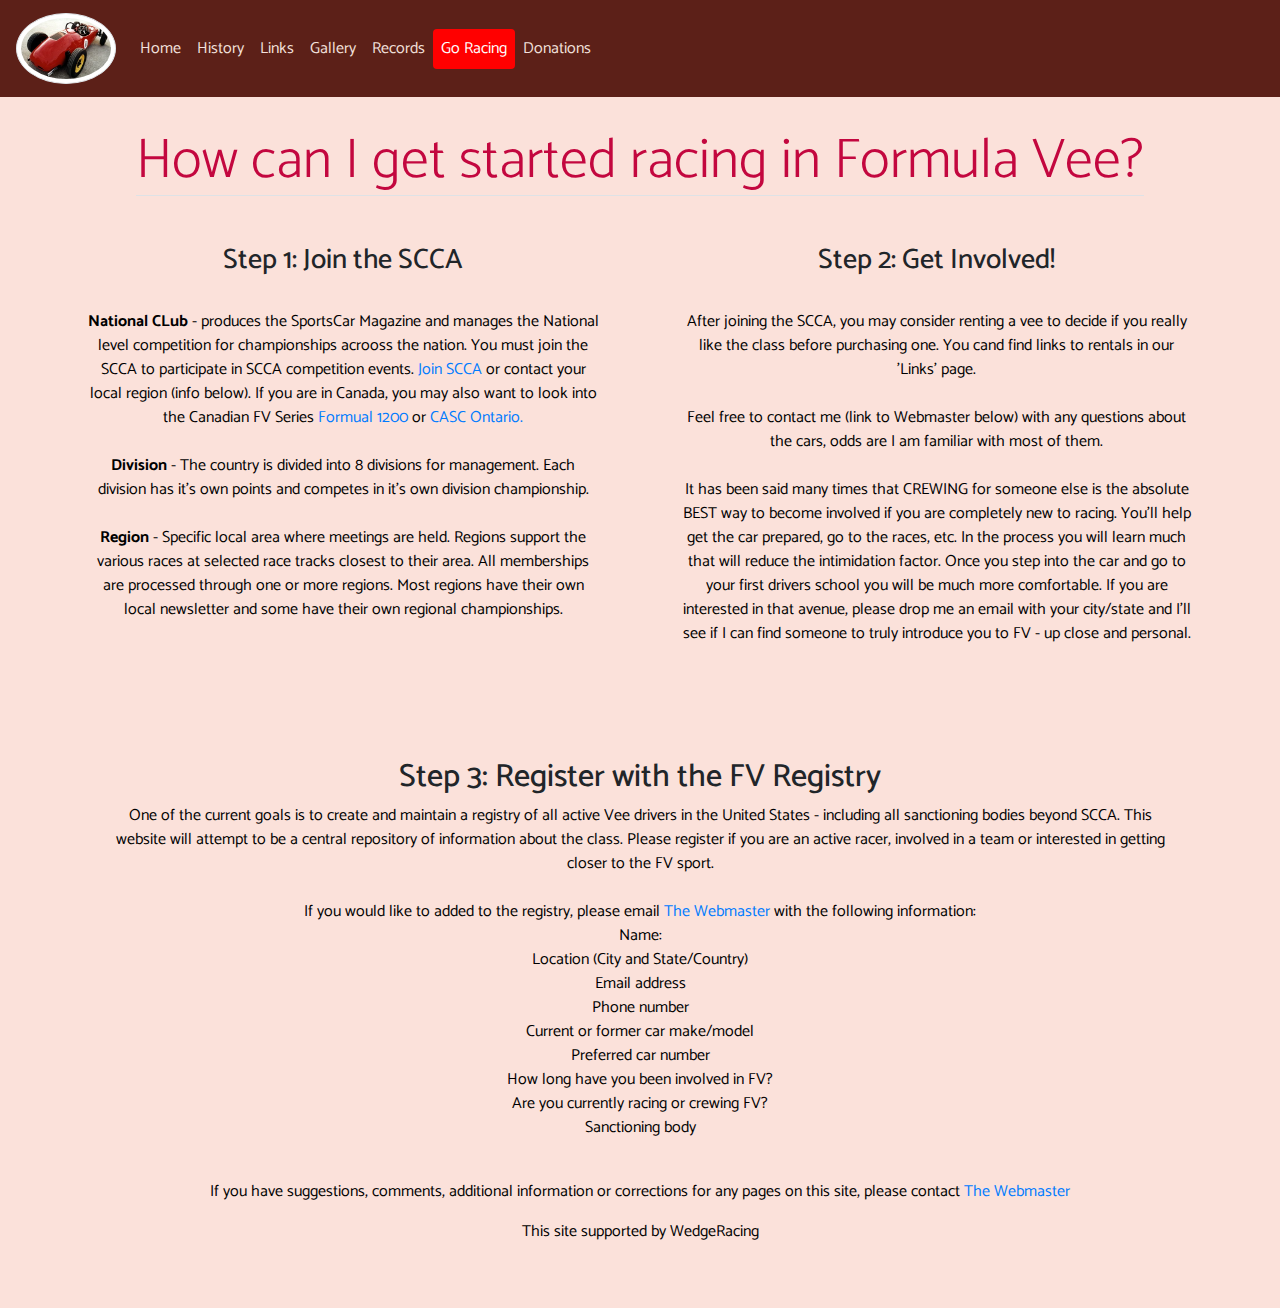
<file: goRacing.html>
<!doctype html>
<html lang="en">
  <head>
    <!-- Required meta tags -->
    <meta charset="utf-8">
    <meta name="viewport" content="width=device-width, initial-scale=1, shrink-to-fit=no">

    <!-- Bootstrap CSS -->
    <link rel="stylesheet" href="https://stackpath.bootstrapcdn.com/bootstrap/4.3.1/css/bootstrap.min.css" integrity="sha384-ggOyR0iXCbMQv3Xipma34MD+dH/1fQ784/j6cY/iJTQUOhcWr7x9JvoRxT2MZw1T" crossorigin="anonymous">
    <link rel="stylesheet" type="text/css" href="index.css">
    <link href="https://fonts.googleapis.com/css?family=Catamaran:300,400,700&display=swap" rel="stylesheet">

    <title>Formula Vee Racing in the USA</title>
  </head>
  <body>
    <!-- Navbar -->
    <nav id="mainNavbar" class="navbar navbar-expand-md fixed-top">
  		<button class="navbar-toggler navbar-dark" type="button" data-toggle="collapse" data-target="#navbarTogglerDemo01" aria-controls="navbarTogglerDemo01" aria-expanded="false" aria-label="Toggle navigation">
    		<span class="navbar-toggler-icon"></span>
  		</button>
	    <div class="collapse navbar-collapse" id="navbarTogglerDemo01">
	    	<a class="navbar-brand" href="landing.html"><img class="img-fluid img-thumbnail rounded-circle mx-auto" src="images\nardi.jpg"></a>
	    	<ul class="navbar-nav nav-pills mr-auto mt-2 mt-lg-0">
		      	<li class="nav-item">
		        	<a class="nav-link" href="index.htm">Home <span class="sr-only">(current)</span></a>
		      	</li>
		      	<li class="nav-item">
		        	<a class="nav-link" href="history.html">History</a>
		      	</li>
		      	<li class="nav-item">
		        	<a class="nav-link" href="links.html">Links</a>
		      	</li>
		      	<li class="nav-item">
		        	<a class="nav-link" href="media.html">Gallery</a>
		      	</li>
		      	<li class="nav-item">
		        	<a class="nav-link" target="_blank" href="http://formulavee.us/track_records/track_records_USA.htm">Records</a>
		      	</li>
            <li class="nav-item">
		        	<a class="nav-link active" href="goRacing.html">Go Racing</a>
		      	</li>
            <li class="nav-item">
		        	<a class="nav-link" href="donations.html">Donations</a>
		      	</li>
	    	</ul>
	 	</div>
	</nav>
  <div class="container-fluid px-0 text-center">
    <div class="row justify-content-center">
      <h1 class="m-5 border-bottom">How can I get started racing in Formula Vee?</h1>
    </div>

    <div class="row justify-content-center">
      <div class="col-lg-5 col-md-10 mx-4 text-center">
        <h3>Step 1: Join the SCCA</h3><br>
          <p>
        <b>National CLub</b> - produces the SportsCar Magazine and manages the National level competition
            for championships acrooss the nation. You must join the SCCA to participate in SCCA competition events.
            <a href="http:\\www.scca.com">Join SCCA</a> or contact your local region
            (info below). If you are in Canada, you may also want to look into the Canadian FV Series
            <a href="http:\\www.formula1200.com">Formual 1200</a> or <a href="http:\\www.casc.on.ca">CASC Ontario.</a><br>

        <br><b>Division</b> - The country is divided into 8 divisions for management. Each division has
            it's own points and competes in it's own division championship.<br>

        <br><b>Region</b> - Specific local area where meetings are held. Regions support the various races at
            selected race tracks closest to their area. All memberships are processed through one or more regions.
            Most regions have their own local newsletter and some have their own regional championships.<br>
        </p>
      </div>
      <div class="col-lg-5 col-md-10 text-center mx-4">
        <h3>Step 2: Get Involved!</h3><br>
        <p>After joining the SCCA, you may consider renting a vee to decide if you really like the class
           before purchasing one. You cand find links to rentals in our 'Links' page.<br>

           <br>Feel free to contact me (link to Webmaster below) with any questions about the cars, odds
               are I am familiar with most of them.<br>

            <br>It has been said many times that CREWING for someone else is the absolute BEST way to become
            involved if you are completely new to racing. You'll help get the car prepared, go to the races,
             etc. In the process you will learn much that will reduce the intimidation factor.
              Once you step into the car and go to your first drivers school you will be much more comfortable.
              If you are interested in that avenue, please drop me an email with your city/state and
              I'll see if I can find someone to truly introduce you to FV - up close and personal.<br>

        </p>
      </div>
    </div>
    <!-- FV Registry Row -->
    <div class="row justify-content-center my-5 pt-5">
      <div class="col-md-10 text-center">
        <h2>Step 3: Register with the FV Registry</h2>
        <p>One of the current goals is to create and maintain a registry of all active Vee drivers in the United States - including all sanctioning
          bodies beyond SCCA.  This website will attempt to be a central repository of information about the class.  Please register if
          you are an active racer, involved in a team or interested in getting closer to the FV sport.<br>
          <br>
          If you would like to added to the registry, please email <a href="&#109;&#97;&#105;&#108;&#116;&#111;&#58;%73%74%65%76%65%40%77%65%64%67%65%72%61%63%69%6E%67%2E%63%6F%6D">The Webmaster</a>
          with the following information:
          <br>
          Name:<br>
          Location (City and State/Country)<br>
          Email address <br>
          Phone number <br>
          Current or former car make/model <br>
          Preferred car number <br>
          How long have you been involved in FV? <br>
          Are you currently racing or crewing FV? <br>
          Sanctioning body <br>
          <br>

        </p>
      </div>
      <!-- Footer -->
      	<footer class="footer-dk text-center">
          <p>If you have suggestions, comments, additional information or corrections for any pages on this site, please contact <a href="&#109;&#97;&#105;&#108;&#116;&#111;&#58;%73%74%65%76%65%40%77%65%64%67%65%72%61%63%69%6E%67%2E%63%6F%6D">The Webmaster</a></p>
          <p>This site supported by WedgeRacing</p>
      </footer>
    </div>
  <!-- End body div -->
  </div>
  <!-- scripts -->
  <script src="https://code.jquery.com/jquery-3.3.1.slim.min.js" integrity="sha384-q8i/X+965DzO0rT7abK41JStQIAqVgRVzpbzo5smXKp4YfRvH+8abtTE1Pi6jizo" crossorigin="anonymous"></script>
  <script src="https://cdnjs.cloudflare.com/ajax/libs/popper.js/1.14.7/umd/popper.min.js" integrity="sha384-UO2eT0CpHqdSJQ6hJty5KVphtPhzWj9WO1clHTMGa3JDZwrnQq4sF86dIHNDz0W1" crossorigin="anonymous"></script>
  <script src="https://stackpath.bootstrapcdn.com/bootstrap/4.3.1/js/bootstrap.min.js" integrity="sha384-JjSmVgyd0p3pXB1rRibZUAYoIIy6OrQ6VrjIEaFf/nJGzIxFDsf4x0xIM+B07jRM" crossorigin="anonymous"></script>

  </body>
</file>
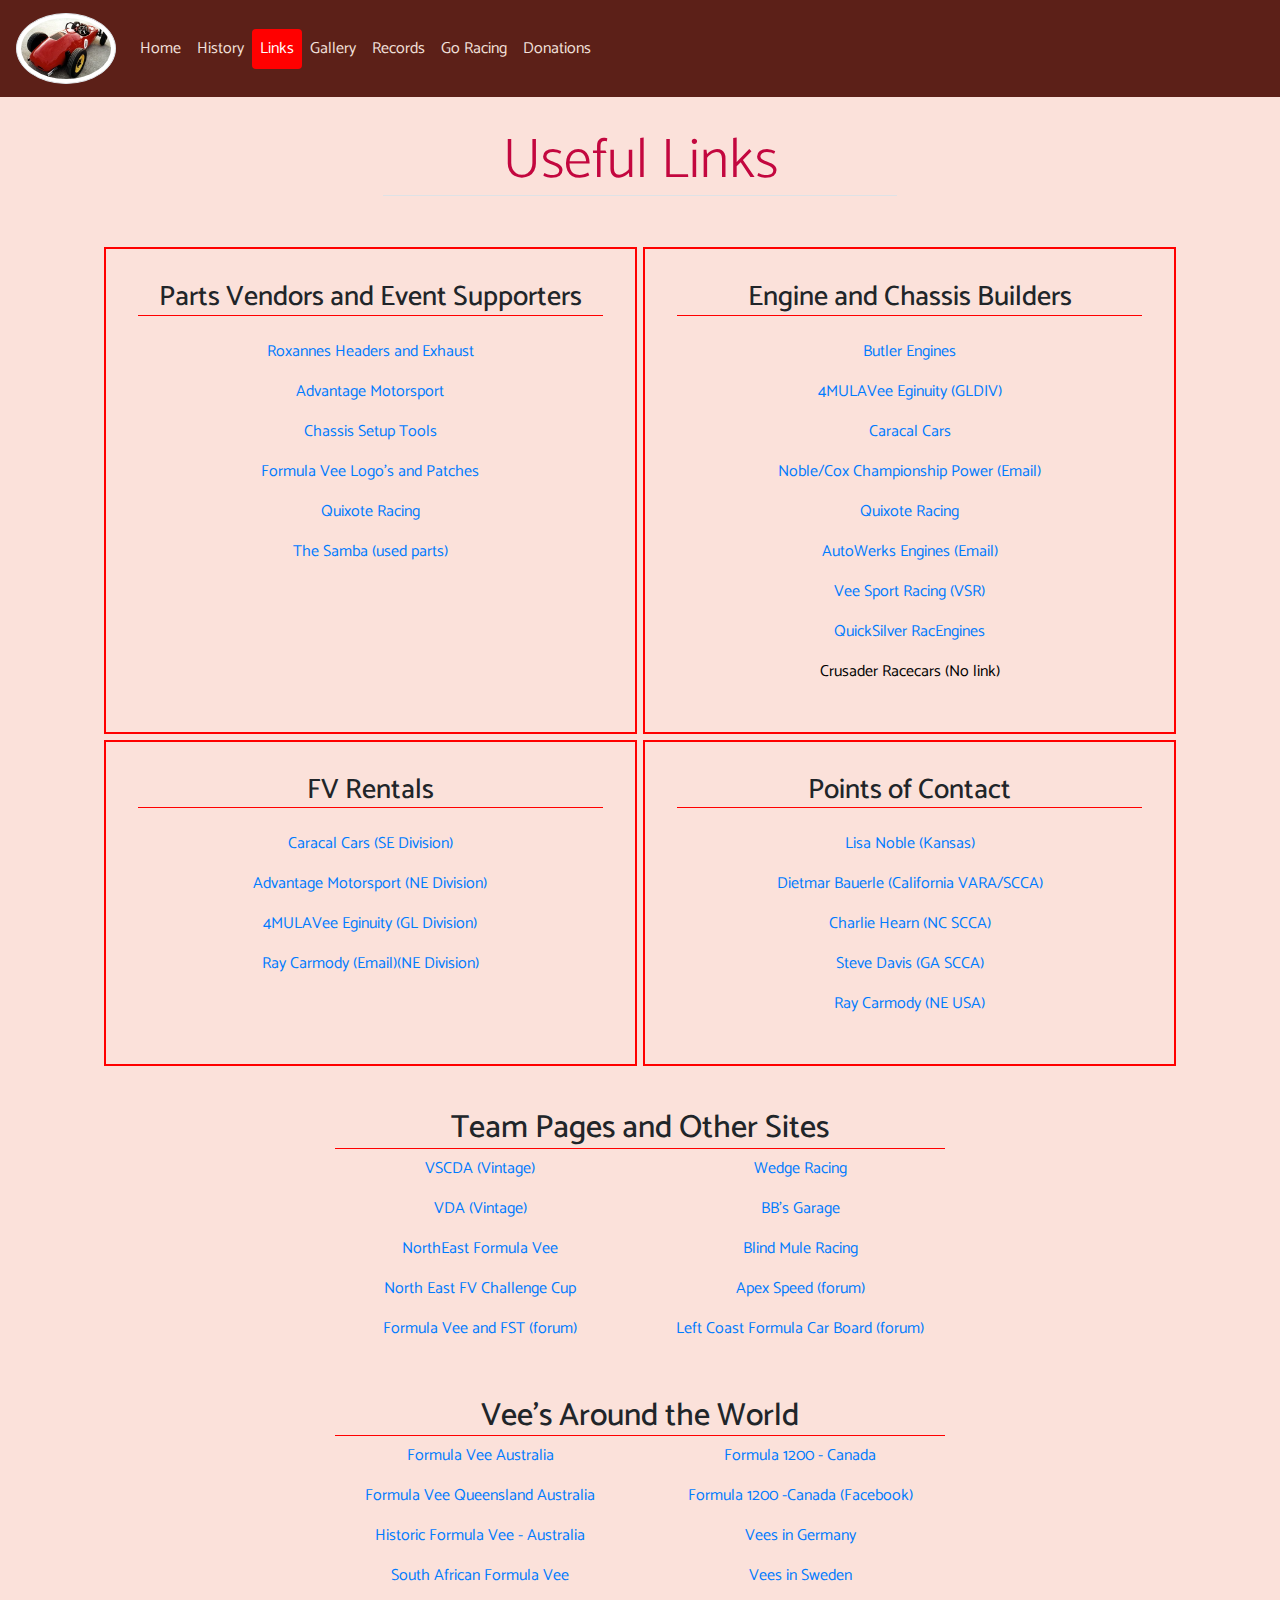
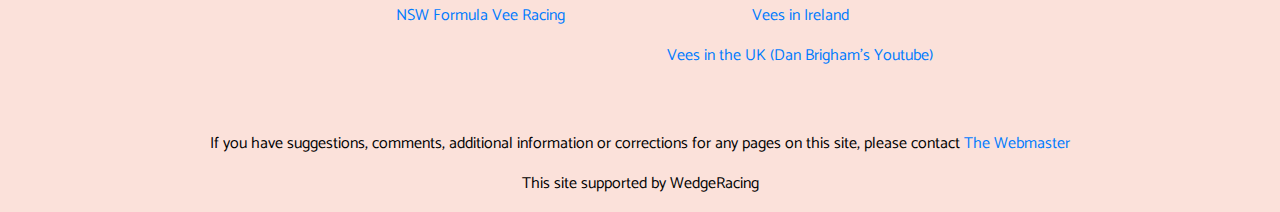
<file: links.html>
<!doctype html>
<html lang="en">
  <head>
    <!-- Required meta tags -->
    <meta charset="utf-8">
    <meta name="viewport" content="width=device-width, initial-scale=1, shrink-to-fit=no">

    <!-- Bootstrap CSS -->
    <link rel="stylesheet" type="text/css" href="links.css">
    <link rel="stylesheet" href="https://stackpath.bootstrapcdn.com/bootstrap/4.3.1/css/bootstrap.min.css" integrity="sha384-ggOyR0iXCbMQv3Xipma34MD+dH/1fQ784/j6cY/iJTQUOhcWr7x9JvoRxT2MZw1T" crossorigin="anonymous">
    <link rel="stylesheet" type="text/css" href="index.css">
    <link href="https://fonts.googleapis.com/css?family=Catamaran:300,400,700&display=swap" rel="stylesheet">
	<title>Links</title>
</head>
<body>

	    <!-- Navbar -->
      <nav id="mainNavbar" class="navbar navbar-expand-md fixed-top">
        <button class="navbar-toggler navbar-dark" type="button" data-toggle="collapse" data-target="#navbarTogglerDemo01" aria-controls="navbarTogglerDemo01" aria-expanded="false" aria-label="Toggle navigation">
          <span class="navbar-toggler-icon"></span>
        </button>
        <div class="collapse navbar-collapse" id="navbarTogglerDemo01">
          <a class="navbar-brand" href="index.htm"><img class="img-fluid img-thumbnail rounded-circle mx-auto" src="images\nardi.jpg"></a>
          <ul class="navbar-nav nav-pills mr-auto mt-2 mt-lg-0">
              <li class="nav-item">
                <a class="nav-link" href="index.html">Home<span class="sr-only">(current)</span></a>
              </li>
              <li class="nav-item">
                <a class="nav-link" href="history.html">History</a>
              </li>
              <li class="nav-item">
                <a class="nav-link active" href="links.html">Links</a>
              </li>
              <li class="nav-item">
                <a class="nav-link" href="media.html">Gallery</a>
              </li>
              <li class="nav-item">
                <a class="nav-link" target="_blank" href="http://formulavee.us/track_records/track_records_USA.htm">Records</a>
              </li>
              <li class="nav-item">
  		        	<a class="nav-link" href="goRacing.html">Go Racing</a>
  		      	</li>
              <li class="nav-item">
  		        	<a class="nav-link" href="donations.html">Donations</a>
  		      	</li>
          </ul>
          </form>
      </div>
      </nav>
 <!-- Title  -->
      <div class="container-fluid">
        <div class="row justify-content-center">
          <div class="col-lg-6 text-center">
            <h1 class="m-5 border-bottom" id="title">Useful Links</h1>
          </div>
        </div>

        <!-- Sub title row -->
        <div class="row justify-content-center">
          <div class="col-xl-5 col-sm-8 text-center" id="linkDivs">
            <h3>Parts Vendors and Event Supporters</h3>
              <p class="pt-3"><a href="http://www.roxannesheaders.com/" target="_blank">Roxannes Headers and Exhaust</a></p>
              <p><a href="http://www.advantagemotorsports.com/" target="_blank">Advantage Motorsport</a></p>
              <p><a href="http://www.chassistools.com/" target="_blank">Chassis Setup Tools</a></p>
              <p><a href="http://www.cafepress.com/vintagevee" target="_blank">Formula Vee Logo's and Patches</a></p>
              <p><a href="http://www.quixoteracing.com/" target="_blank">Quixote Racing</a></p>
              <p><a href="http://www.thesamba.com/vw/" target="_blank">The Samba (used parts)</a></p>
          </div>
          <div class="col-xl-5 col-sm-8 text-center"id="linkDivs">
            <h3>Engine and Chassis Builders</h3>
            <p class="pt-3"><a href="http://www.butlerengines.com/" target="_blank">Butler Engines</a></p>
            <p><a href="http://www.4mulavee.com/" target="_blank">4MULAVee Eginuity (GLDIV)</a></p>
            <p><a href="http://www.caracalcars.com/index.htm" target="_blank">Caracal Cars</a></p>
            <p><a href="&#109;&#97;&#105;&#108;&#116;&#111;&#58;%6C%63%62%63%6F%78%40%79%61%68%6F%6F%2E%63%6F%6D">Noble/Cox Championship Power (Email)</a></p>
            <p><a href="http://www.quixoteracing.com/" target="_blank">Quixote Racing</a></p>
            <p><a href="&#109;&#97;&#105;&#108;&#116;&#111;&#58;%61%75%74%6F%77%65%72%6B%73%66%76%40%68%6F%74%6D%61%69%6C%2E%63%6F%6D">AutoWerks Engines (Email)</a></p>
            <p><a href="http://www.veesportracing.com/" target="_blank">Vee Sport Racing (VSR)</a></p>
            <p><a href="http://www.quicksilverraceengines.com/" target="_blank">QuickSilver RacEngines</a></p>
            <p>Crusader Racecars (No link)</p>
          </div>
          <div class="col-xl-5 col-sm-8 text-center"id="linkDivs">
            <h3>FV Rentals</h3>
            <p class="pt-3"><a href="http://www.caracalcars.com/index.htm" target="_blank">Caracal Cars (SE Division)</a></p>
            <p><a href="http://www.advantagemotorsports.com/" target="_blank">Advantage Motorsport (NE Division)</a></p>
            <p><a href="http://www.4mulavee.com/" target="_blank">4MULAVee Eginuity (GL Division)</a></p>
            <p><a href="&#109;&#97;&#105;&#108;&#116;&#111;&#58;%72%63%61%72%6D%6F%64%79%40%73%74%6E%79%2E%72%72%2E%63%6F%6D">Ray Carmody (Email)(NE Division)</a></p>
          </div>

          <div class="col-xl-5 col-sm-8 text-center"id="linkDivs">
            <h3>Points of Contact</h3>
            <p class="pt-3"><a href="javascript:wrt('ocknvq<pqdngtcegBcqn0eqo')">Lisa Noble (Kansas)</a></p>
            <p><a href="javascript:wrt('ocknvq<hxtcegtkBeqz0pgv')">Dietmar Bauerle (California VARA/SCCA)</a></p>
            <p><a href="&#109;&#97;&#105;&#108;&#116;&#111;&#58;%63%68%61%72%6C%65%73%68%65%61%72%6E%40%61%74%74%2E%6E%65%74"</a>Charlie Hearn (NC SCCA)</p>
            <p><a href="&#109;&#97;&#105;&#108;&#116;&#111;&#58;%73%74%65%76%65%40%77%65%64%67%65%72%61%63%69%6E%67%2E%63%6F%6D">Steve Davis (GA SCCA)</a></p>
            <p><a href="&#109;&#97;&#105;&#108;&#116;&#111;&#58;%72%63%61%72%6D%6F%64%79%40%73%74%6E%79%2E%72%72%2E%63%6F%6D">Ray Carmody (NE USA)</a></p>
          </div>
        </div>
        <!-- Second Row - Team pages -->
        <div class="row justify-content-center">
          <div class="col-xl-6 text-center">
            <h2>Team Pages and Other Sites</h2>
          </div>
        </div>
        <!-- links to other pages row -->
        <div class="row justify-content-center">
          <div class="col-lg-3 text-center">
            <p><a href="http://www.vintagevees.com/" target="_blank">VSCDA (Vintage)</a></p>
            <p><a href="http://www.vintagedrive.com/" target="_blank">VDA (Vintage)</a></p>
            <p><a href="http://www.nefv.org" target="_blank">NorthEast Formula Vee</a></p>
            <p><a href="http://www.challengecupseries.com/" target="_blank">North East FV Challenge Cup</a></p>
            <p><a href="http://www.formulavee.org/" target="_blank">Formula Vee and FST (forum)</a></p>
          </div>
          <div class="col-lg-3 text-center">
            <p><a href="http://www.wedgeracing.com/" target="_blank">Wedge Racing</a></p>
            <p><a href="http://www.bbsgarage.com/autox.htm" target="_blank">BB's Garage</a></p>
            <p><a href="http://www.blindmuleracing.blogspot.com/" target="_blank">Blind Mule Racing</a></p>
            <p><a href="http://www.apexspeed.com/forums" target="_blank">Apex Speed (forum)</a></p>
            <p><a href="http://www.norcalfv.proboards.com/" target="_blank">Left Coast Formula Car Board (forum)</a></p>
          </div>
        </div>


      <!-- Vees around the world -->
      <div class="row justify-content-center">
        <div class="col-xl-6 text-center">
          <h2>Vee's Around the World</h2>
        </div>
      </div>
      <div class="row justify-content-center">
        <div class="col-lg-3 text-center">
          <p><a href="http://www.fvee.org.au/" target="_blank">Formula Vee Australia</a></p>
          <p><a href="http://www.fvaq.org.au/" target="_blank">Formula Vee Queensland Australia</a></p>
          <p><a href="http://historicformulaveeaustralia.com/" target="_blank">Historic Formula Vee - Australia</a></p>
          <p><a href="https://www.formulavee.co.za/" target="_blank">South African Formula Vee</a></p>
          <p><a href="http://www.fvansw.asn.au/" target="_blank">NSW Formula Vee Racing</a></p>
        </div>
        <div class="col-lg-3 text-center">
          <p><a href="http://www.formula1200.com/" target="_blank">Formula 1200 - Canada</a></p>
          <p><a href="https://www.facebook.com/groups/344736898869/" target="_blank">Formula 1200 -Canada (Facebook)</a></p>
          <p><a href="http://www.formel-vau.eu" target="_blank">Vees in Germany</a></p>
          <p><a href="http://www.formelvee.se/sv/nyheter/over-100-formula-vee-cars-in-sweden/" target="_blank">Vees in Sweden</a></p>
          <p><a href="http://www.formulavee.ie" target="_blank">Vees in Ireland</a></p>
          <p><a href="http://www.youtube.com/watch?v=nj494U8VwTo" target="_blank">Vees in the UK (Dan Brigham's Youtube)</a></p>
        </div>
      </div>


      <div class="footer">
        <div class="col-md-12 text-center">
          <p class="pt-5">If you have suggestions, comments, additional information or corrections for any pages on this site, please contact <a href="&#109;&#97;&#105;&#108;&#116;&#111;&#58;%73%74%65%76%65%40%77%65%64%67%65%72%61%63%69%6E%67%2E%63%6F%6D">The Webmaster</a></p>
          <p>This site supported by WedgeRacing</p>
        </div>
      </div>
      <!-- Container close -->
      </div>

<!-- js links -->
<script src="https://code.jquery.com/jquery-3.3.1.slim.min.js" integrity="sha384-q8i/X+965DzO0rT7abK41JStQIAqVgRVzpbzo5smXKp4YfRvH+8abtTE1Pi6jizo" crossorigin="anonymous"></script>
<script src="https://cdnjs.cloudflare.com/ajax/libs/popper.js/1.14.7/umd/popper.min.js" integrity="sha384-UO2eT0CpHqdSJQ6hJty5KVphtPhzWj9WO1clHTMGa3JDZwrnQq4sF86dIHNDz0W1" crossorigin="anonymous"></script>
<script src="https://stackpath.bootstrapcdn.com/bootstrap/4.3.1/js/bootstrap.min.js" integrity="sha384-JjSmVgyd0p3pXB1rRibZUAYoIIy6OrQ6VrjIEaFf/nJGzIxFDsf4x0xIM+B07jRM" crossorigin="anonymous"></script>

</body>
</html>
</file>
<file: index.css>
a.navbar-brand img {
	height: auto;
	width: auto;
	max-width: 100px;
	max-height: 100px;
}

a.navbar-brand{
	color: #F3E0DC;
}

body {
	background-color: #fbe1da;
	font-family: 'Catamaran', sans-serif;
	padding-top: 80px;
}

a.nav-link {
	color: #F3E0DC;
}

#mainNavbar {
  background-color: #5C2018;
}

p {
	color: black;
}

h1 {
	color: #C3073F;
	font-size: 3.5rem;
	font-weight: 300;
	margin-bottom 3px;
}

.navbar-toggle .icon-bar {
	border: 1px solid white;
}

.jumbotron {
	background-color: #BC4639;
	background-image: url("images/HunterPhelpsElliottBarronDwightCalkins_CVARMorganAdamsTMS2018.jpg");
	background-position: center;
	background-repeat: no-repeat;
	background-size: cover;
	max-height: 450px;
	height: 450px;
}

p.lead {
	color: #f3E0DC;
	font-weight: 600;
}

h1.display-4 {
	color: #F3E0DC;
	font-weight: 600;
}

.nav-pills .nav-link.active {
 background: red;
}
</file>
<file: links.css>
#title {
  margin-top: 20px;
  border-bottom: 2px solid red;
}

#linkDivs {
  border: 2px solid red;
  margin: 3px;
  padding: 2rem;
}

h3 {
  border-bottom: 1px solid red;
  margin-bottom: 2rem;
}

h2 {
  padding-top: 40px;
  border-bottom: 1px solid red;
}
</file>
